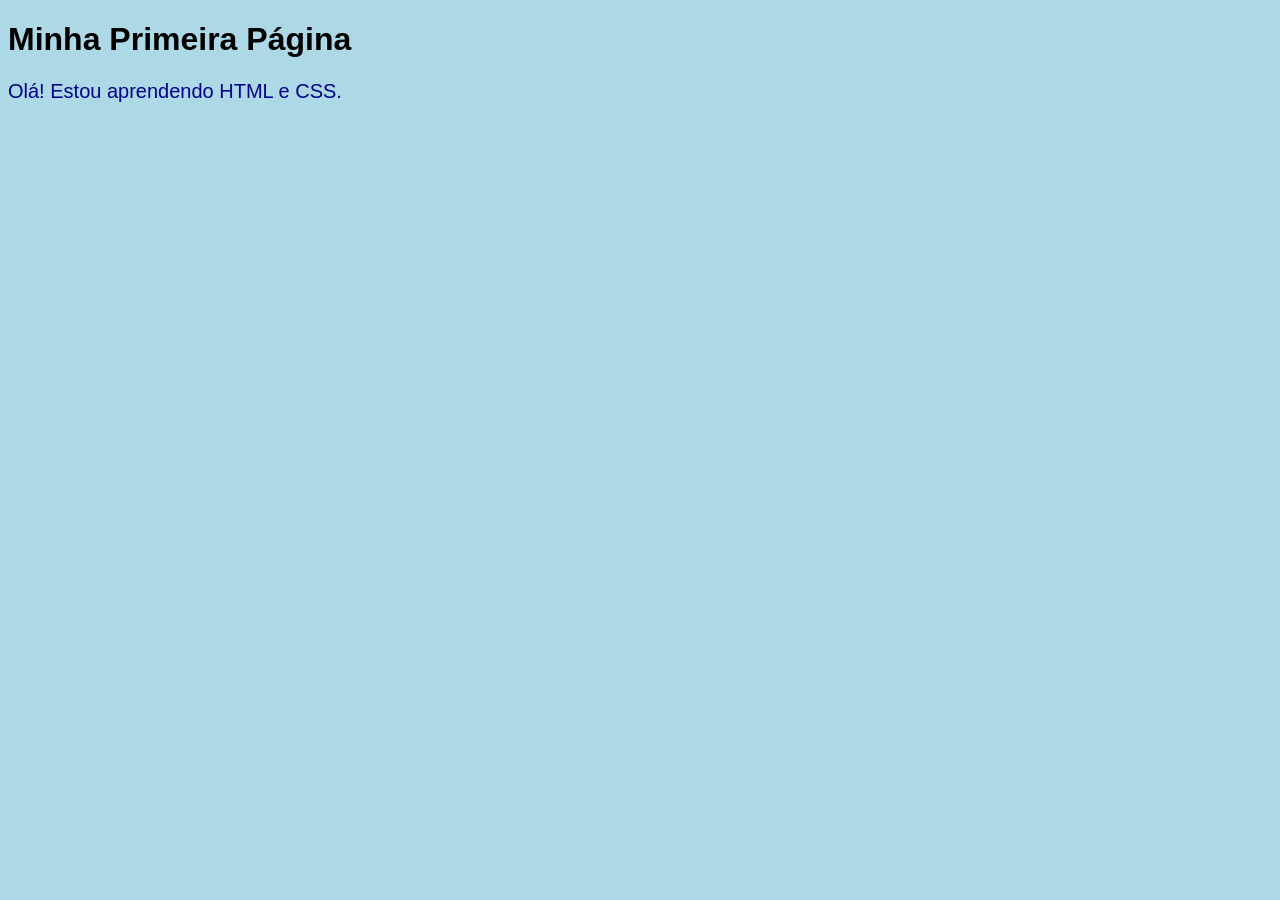
<file: aaa/estruturaBasica/index.html>
<!DOCTYPE html>
<html>
<head>
    <meta charset="UTF-8">
    <title>Estrutura Básica</title>
    <link rel="stylesheet" href="style.css">
</head>
<body>

    <h1>Minha Primeira Página</h1>

    <p>Olá! Estou aprendendo HTML e CSS.</p>

</body>
</html>
</file>
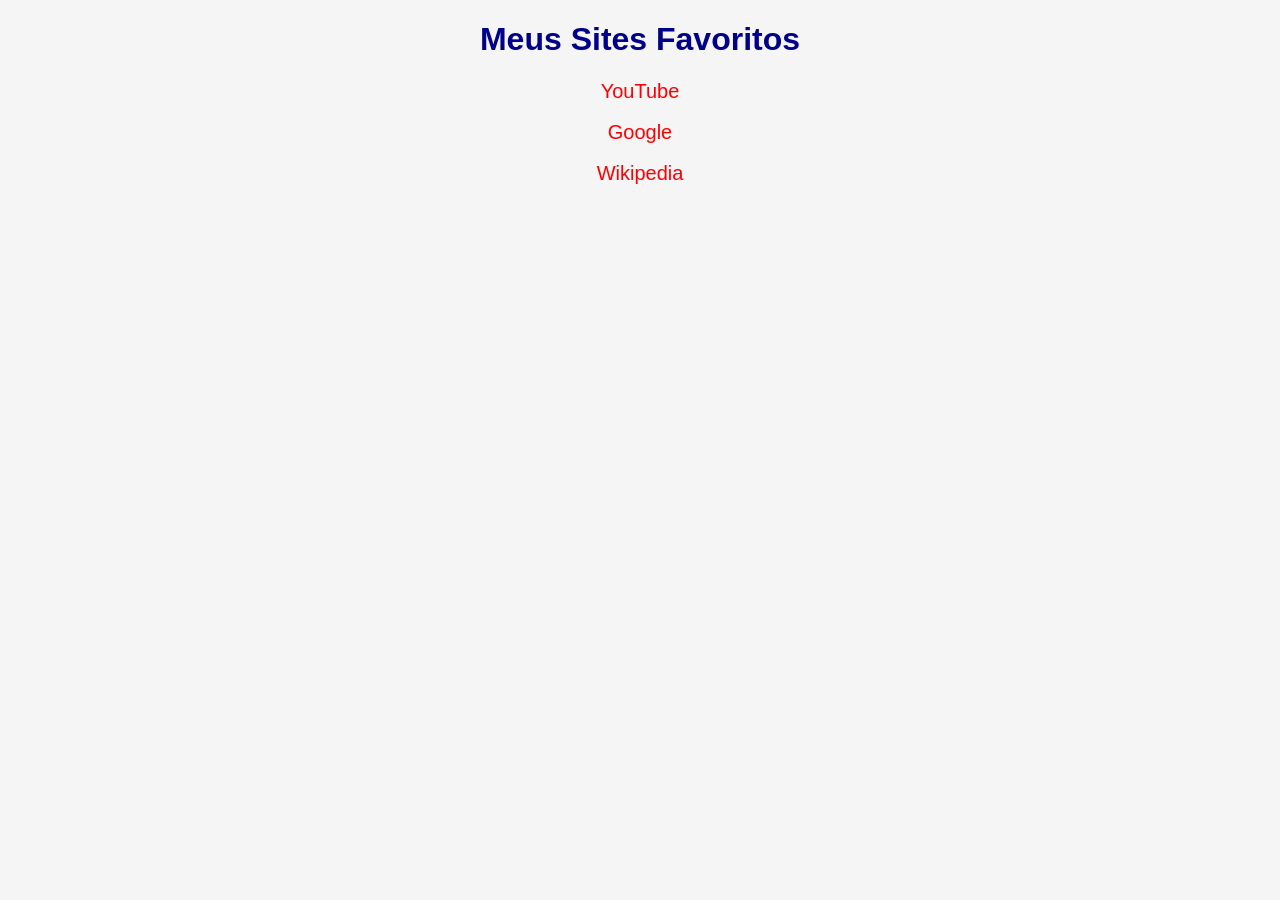
<file: aaa/LinksFavoritos/index.html>
<!DOCTYPE html>
<html>
<head>
    <title>Links Favoritos</title>
    <link rel="stylesheet" href="style.css">
</head>
<body>

    <h1>Meus Sites Favoritos</h1>

    <a href="https://www.youtube.com">YouTube</a>
    <br><br>

    <a href="https://www.google.com">Google</a>
    <br><br>

    <a href="https://www.wikipedia.org">Wikipedia</a>

</body>
</html>
</file>
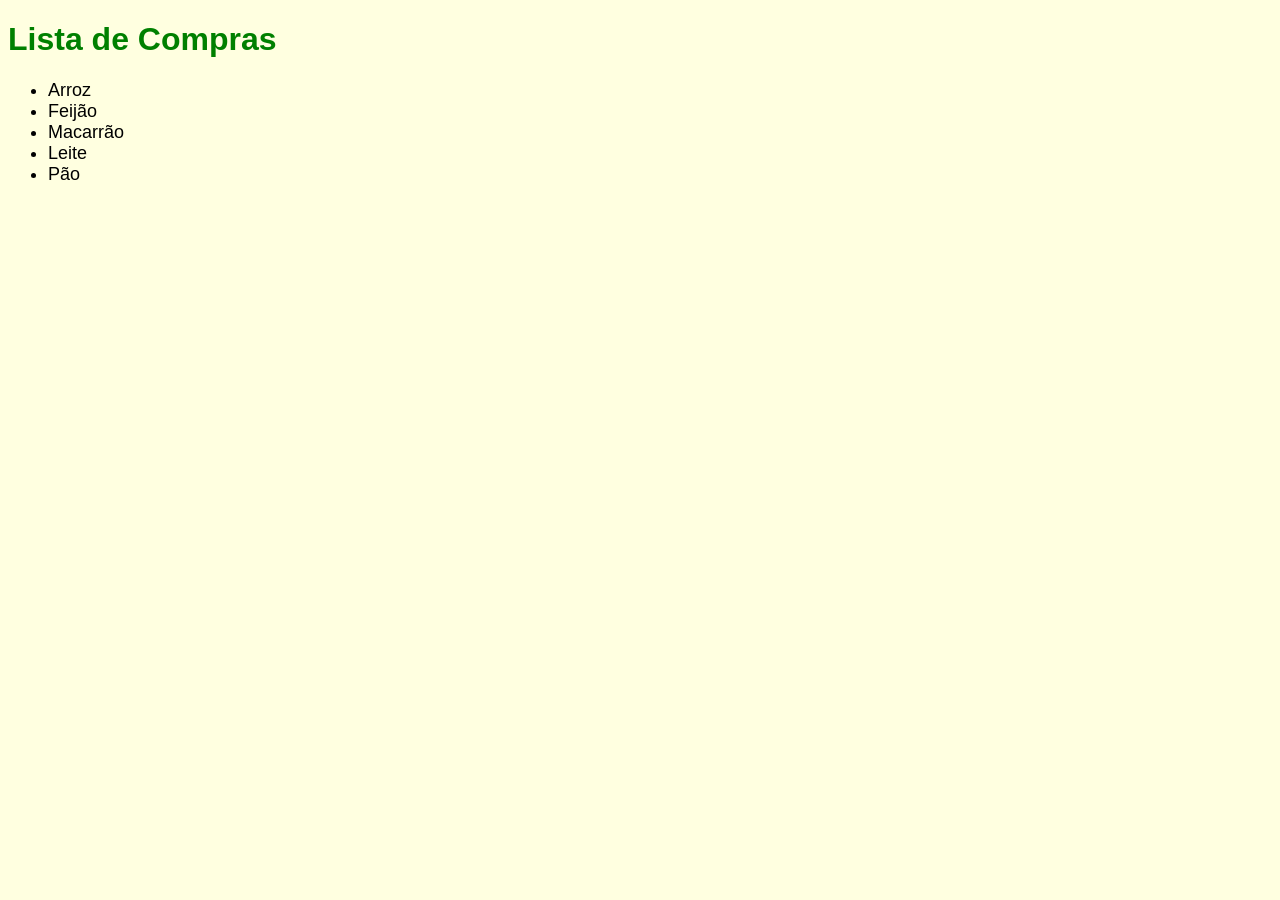
<file: aaa/listaDeCompras/index.html>
<!DOCTYPE html>
<html>
<head>
    <title>Lista de Compras</title>
    <link rel="stylesheet" href="style.css">
</head>
<body>

    <h1>Lista de Compras</h1>

    <ul>
        <li>Arroz</li>
        <li>Feijão</li>
        <li>Macarrão</li>
        <li>Leite</li>
        <li>Pão</li>
    </ul>

</body>
</html>
</file>
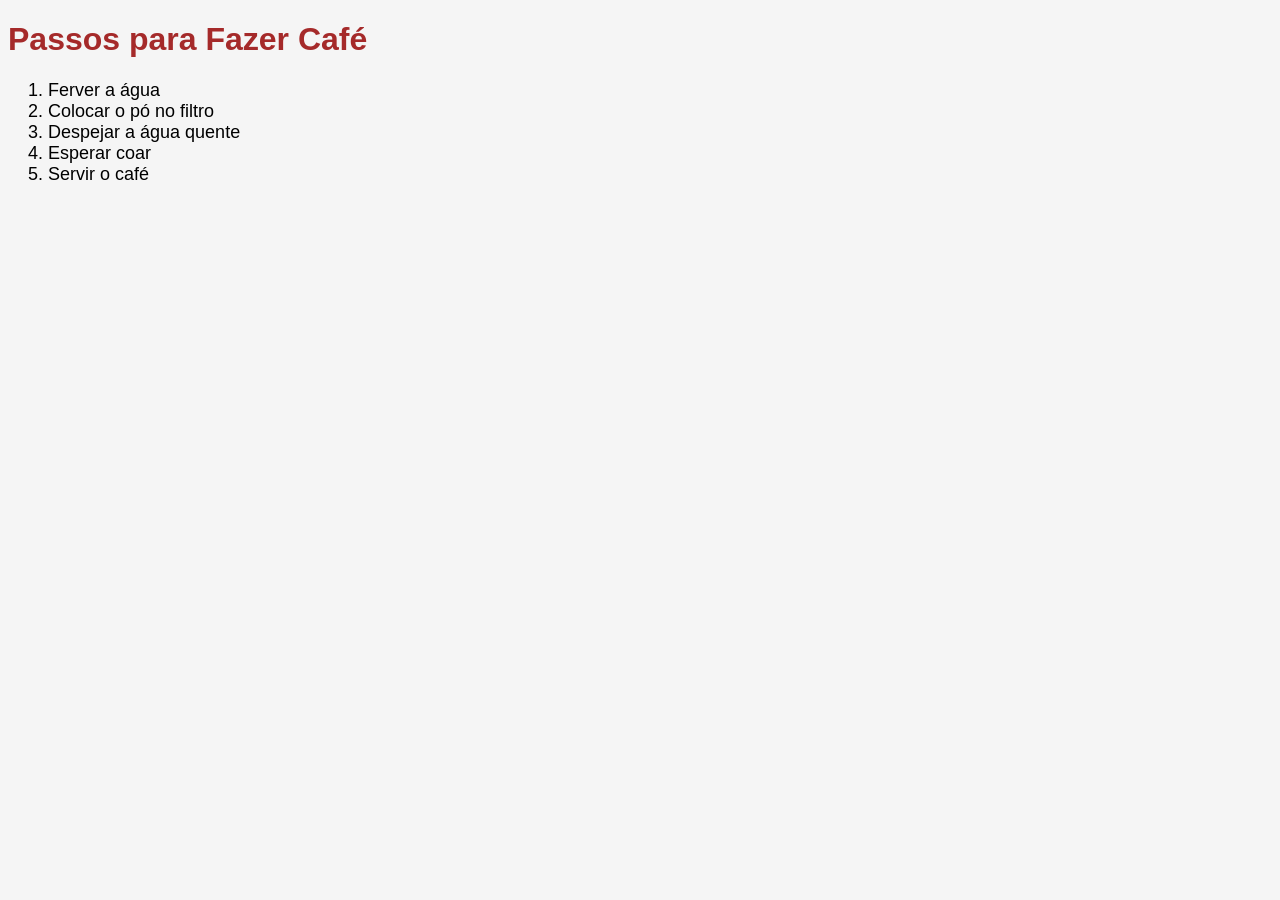
<file: aaa/listaOrdenada/index.html>
<!DOCTYPE html>
<html>
<head>
    <title>Como Fazer Café</title>
    <link rel="stylesheet" href="style.css">
</head>
<body>

    <h1>Passos para Fazer Café</h1>

    <ol>
        <li>Ferver a água</li>
        <li>Colocar o pó no filtro</li>
        <li>Despejar a água quente</li>
        <li>Esperar coar</li>
        <li>Servir o café</li>
    </ol>

</body>
</html>
</file>
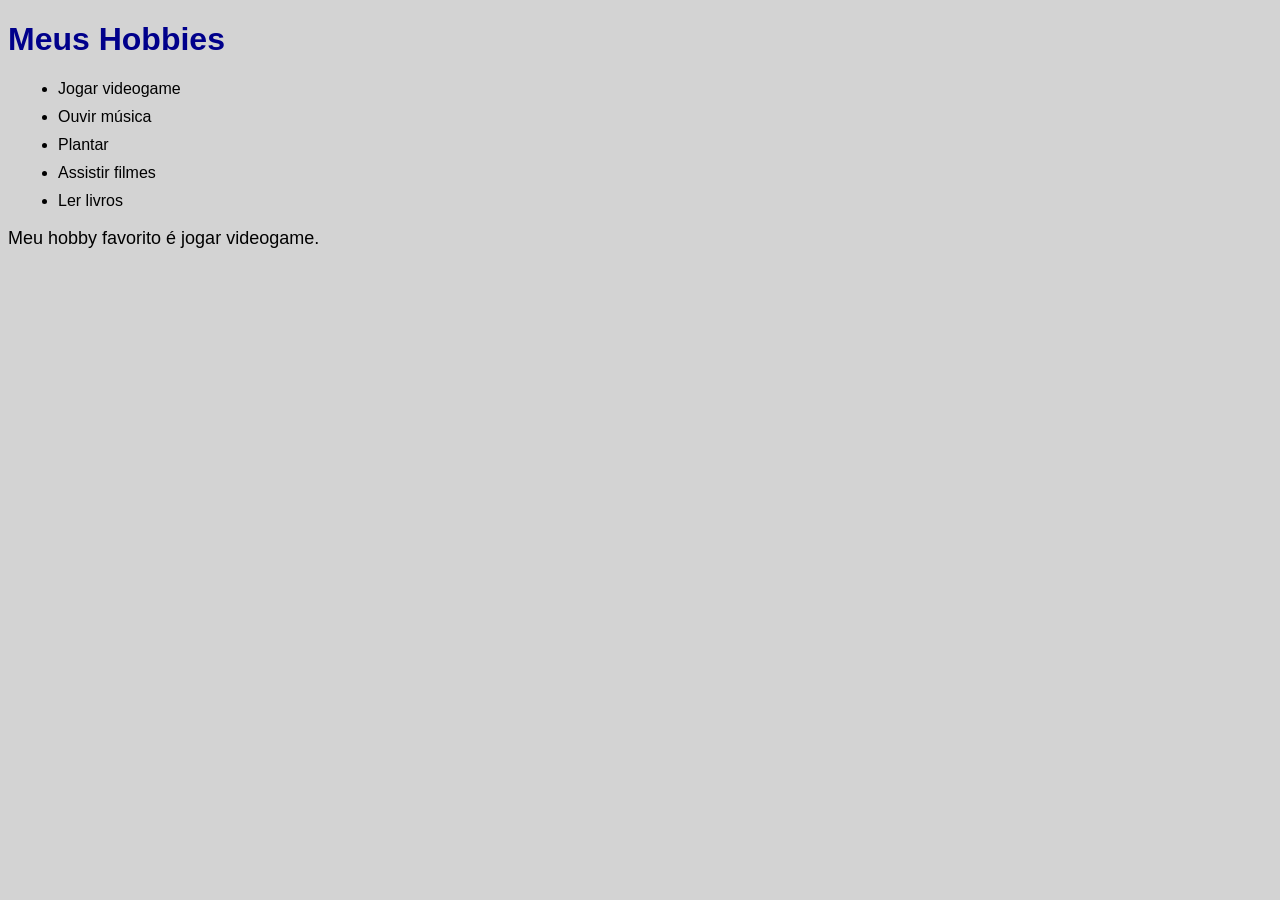
<file: aaa/MeusHobbies/index.html>
<!DOCTYPE html>
<html>
<head>
    <title>Meus Hobbies</title>
    <link rel="stylesheet" href="style.css">
</head>
<body>

    <h1>Meus Hobbies</h1>

    <ul>
        <li>Jogar videogame</li>
        <li>Ouvir música</li>
        <li>Plantar</li>
        <li>Assistir filmes</li>
        <li>Ler livros</li>
    </ul>

    <p>Meu hobby favorito é jogar videogame.</p>

</body>
</html>
</file>
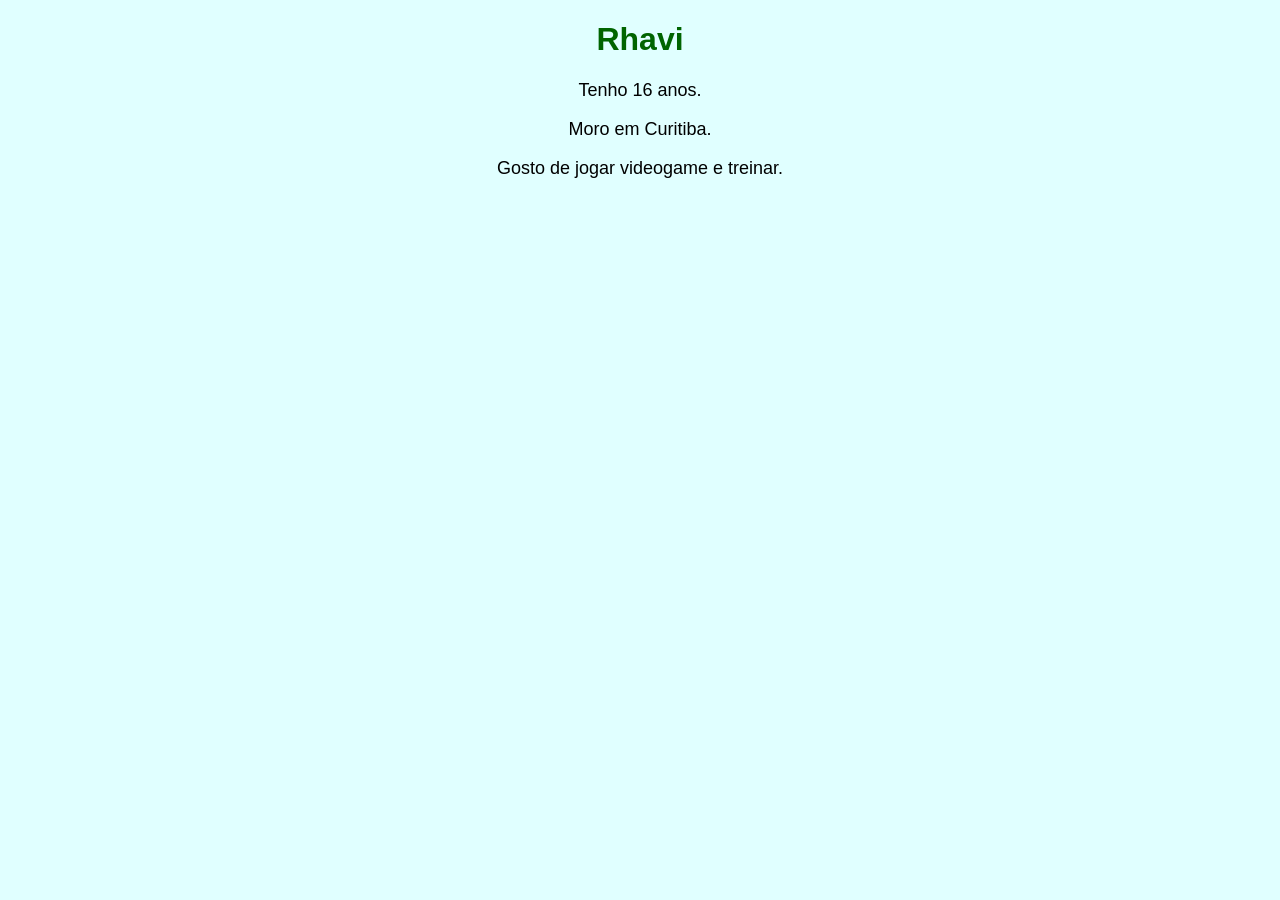
<file: aaa/PaginaDeApresentacao/index.html>
<!DOCTYPE html>
<html>
<head>
    <title>Apresentação</title>
    <link rel="stylesheet" href="style.css">
</head>
<body>

    <h1>Rhavi</h1>

    <p>Tenho 16 anos.</p>

    <p>Moro em Curitiba.</p>

    <p>Gosto de jogar videogame e treinar.</p>

</body>
</html>
</file>
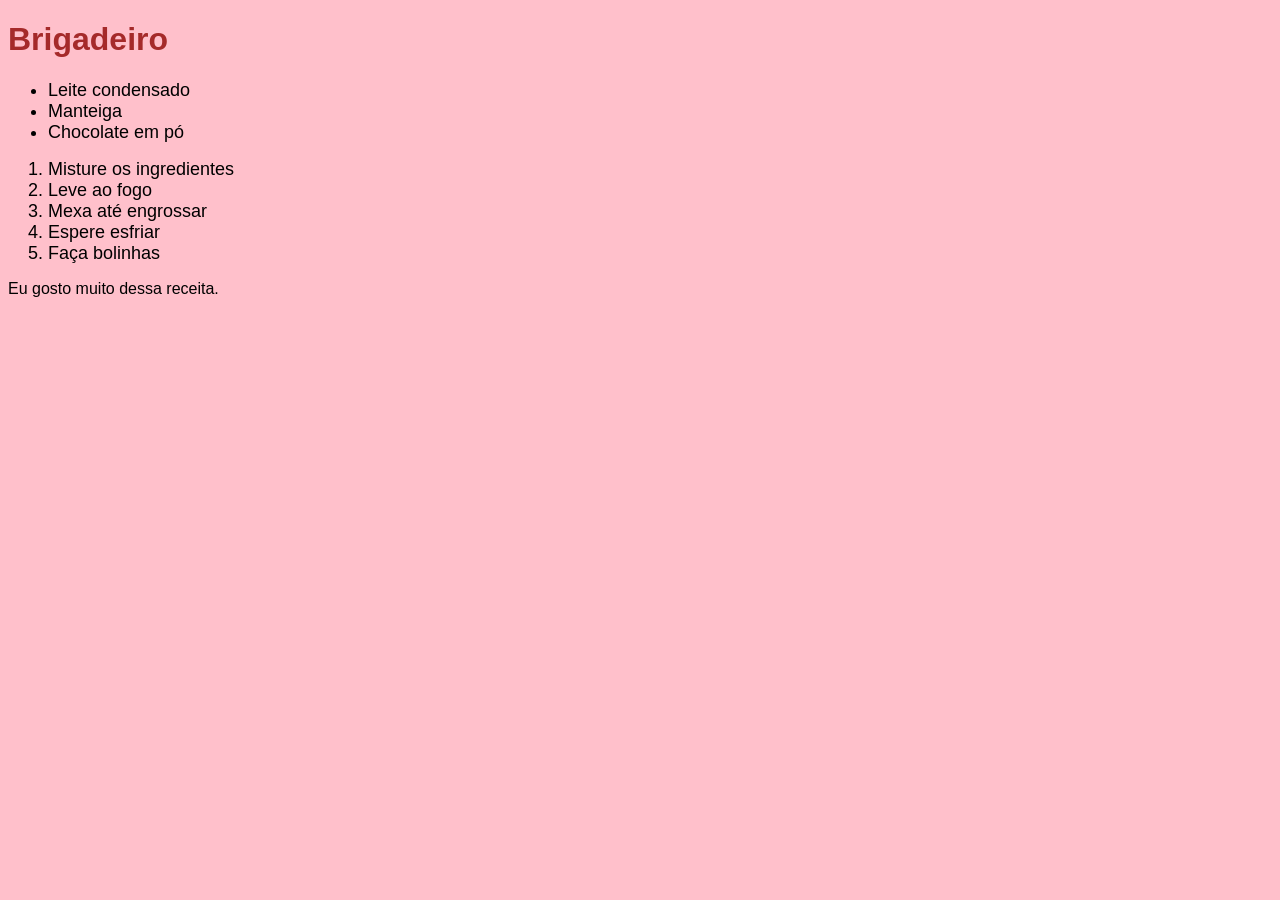
<file: aaa/ReceitaSimples/index.html>
<!DOCTYPE html>
<html>
<head>
    <title>Receita de Brigadeiro</title>
    <link rel="stylesheet" href="style.css">
</head>
<body>

    <h1>Brigadeiro</h1>

    <ul>
        <li>Leite condensado</li>
        <li>Manteiga</li>
        <li>Chocolate em pó</li>
    </ul>

    <ol>
        <li>Misture os ingredientes</li>
        <li>Leve ao fogo</li>
        <li>Mexa até engrossar</li>
        <li>Espere esfriar</li>
        <li>Faça bolinhas</li>
    </ol>

    <p>Eu gosto muito dessa receita.</p>

</body>
</html>
</file>
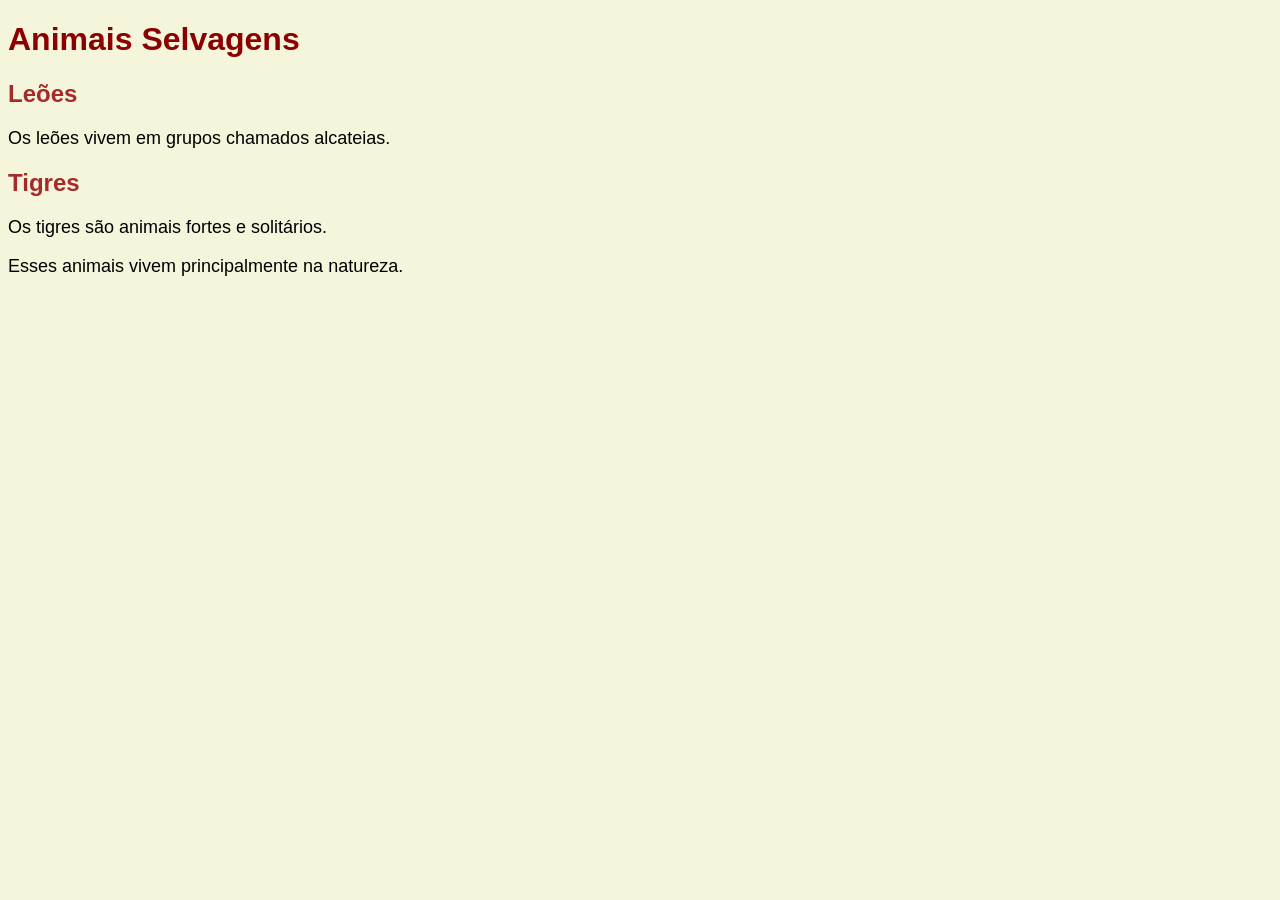
<file: aaa/tituloEparagrafos/index.html>
<!DOCTYPE html>
<html>
<head>
    <title>Animais</title>
    <link rel="stylesheet" href="style.css">
</head>
<body>

    <h1>Animais Selvagens</h1>

    <h2>Leões</h2>
    <p>Os leões vivem em grupos chamados alcateias.</p>

    <h2>Tigres</h2>
    <p>Os tigres são animais fortes e solitários.</p>

    <p>Esses animais vivem principalmente na natureza.</p>

</body>
</html>
</file>
<file: aaa/estruturaBasica/style.css>
body{
    background-color: lightblue;
    font-family: Arial;
}

p{
    color: darkblue;
    font-size: 20px;
}
</file>
<file: aaa/LinksFavoritos/style.css>
body{
    text-align: center;
    font-family: Arial;
    background-color: whitesmoke;
}

h1{
    color: darkblue;
}

a{
    font-size: 20px;
    color: red;
    text-decoration: none;
}
</file>
<file: aaa/listaDeCompras/style.css>
body{
    background-color: lightyellow;
    font-family: Arial;
}

h1{
    color: green;
}

li{
    font-size: 18px;
}
</file>
<file: aaa/listaOrdenada/style.css>
body{
    font-family: Arial;
    background-color: whitesmoke;
}

h1{
    color: brown;
}

li{
    color: black;
    font-size: 18px;
}
</file>
<file: aaa/MeusHobbies/style.css>
body{
    background-color: lightgray;
    font-family: Arial;
}

h1{
    color: darkblue;
}

li{
    margin: 10px;
}

p{
    font-size: 18px;
}
</file>
<file: aaa/PaginaDeApresentacao/style.css>
body{
    background-color: lightcyan;
    text-align: center;
    font-family: Arial;
}

h1{
    color: darkgreen;
}

p{
    font-size: 18px;
}
</file>
<file: aaa/ReceitaSimples/style.css>
body{
    font-family: Arial;
    background-color: pink;
}

h1{
    color: brown;
}

li{
    font-size: 18px;
}
</file>
<file: aaa/tituloEparagrafos/style.css>
body{
    font-family: Arial;
    background-color: beige;
}

h1{
    color: darkred;
}

h2{
    color: brown;
}

p{
    font-size: 18px;
}
</file>
